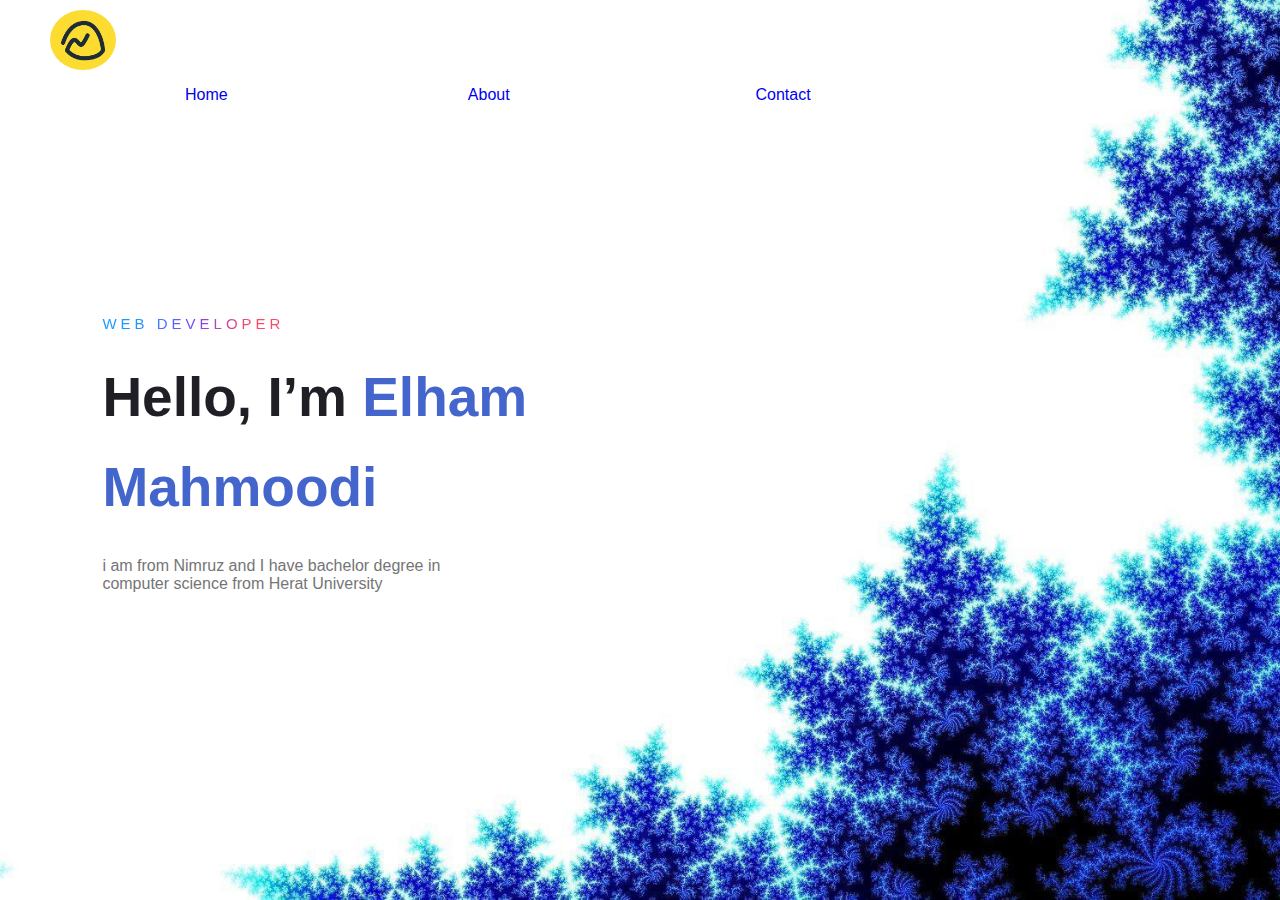
<file: CSS Assignment/index.html>
<!DOCTYPE html>
<html >
<head>
    
    <title>Personal Portfile</title>
   
    <link rel="stylesheet" href="style.css">
</head>
<body>

    <div class="hero">
        <nav>
            <img src="./img/basecamp.png" class="logo">
            <ul >
                <li><a href="index.html">Home</a></li> 
                <li><a href="About.html">About</a></li>
                <li><a href="Contact.html">Contact</a></li>
            </ul>
        </nav>

        <div class="content">
            <span class="title"> Web Developer</span>
            <h1>Hello, I’m <span>Elham Mahmoodi</span></h1>
            <p> i am from Nimruz and I have bachelor degree in computer science from Herat University</p>
            
        </div>
    </div>

</body>
</html>
</file>
<file: CSS Assignment/style.css>
*{
    margin: 0;
    padding: 0;
    box-sizing: border-box;
    font-family: 'Poppins', sans-serif;
}
a{
    text-decoration: none;
    padding: 5% 40%;
   
      
}
.hero{
    width: 100%;
    height: 100vh;
    background: url(img/e.jpg);
    
    background-size: cover;
}
nav{

    justify-content: space-between;
    padding: 10px 50px;
}
.logo{
    max-height: 60px;
    border-radius: 50%;
}
nav ul li{

    display:inline-block;
    margin: 10%;
    margin-top: 1%;
    
 
    
}

nav ul li a:hover{
    color: #fd4766;
    
}




.content{
    position: absolute;
    top: 35%;
    left: 8%;
}
.content .title{
    color: #1f1f25;
    font-size: 15px;
    text-transform: uppercase;
    letter-spacing: 4px;
    display: inline-block;
    margin-bottom: 20px;
    background: linear-gradient(120deg, #1c99fe 20.69%, #7644ff 50.19%,#fd4766 79.69%);
    -webkit-background-clip: text;
    -webkit-text-fill-color: transparent;
}
.content h1{
    color: #1f1f25;
    font-size: 55px;
    font-weight: 900;
    line-height: 90px;
    text-transform: inherit;
    width: 70%;
}
.content h1 span{
    color: #1942c0cf;
}
.content p{
    width: 55%;
    color: #757575;
    margin-top: 25px;
    margin-bottom: 30px;
}
</file>
